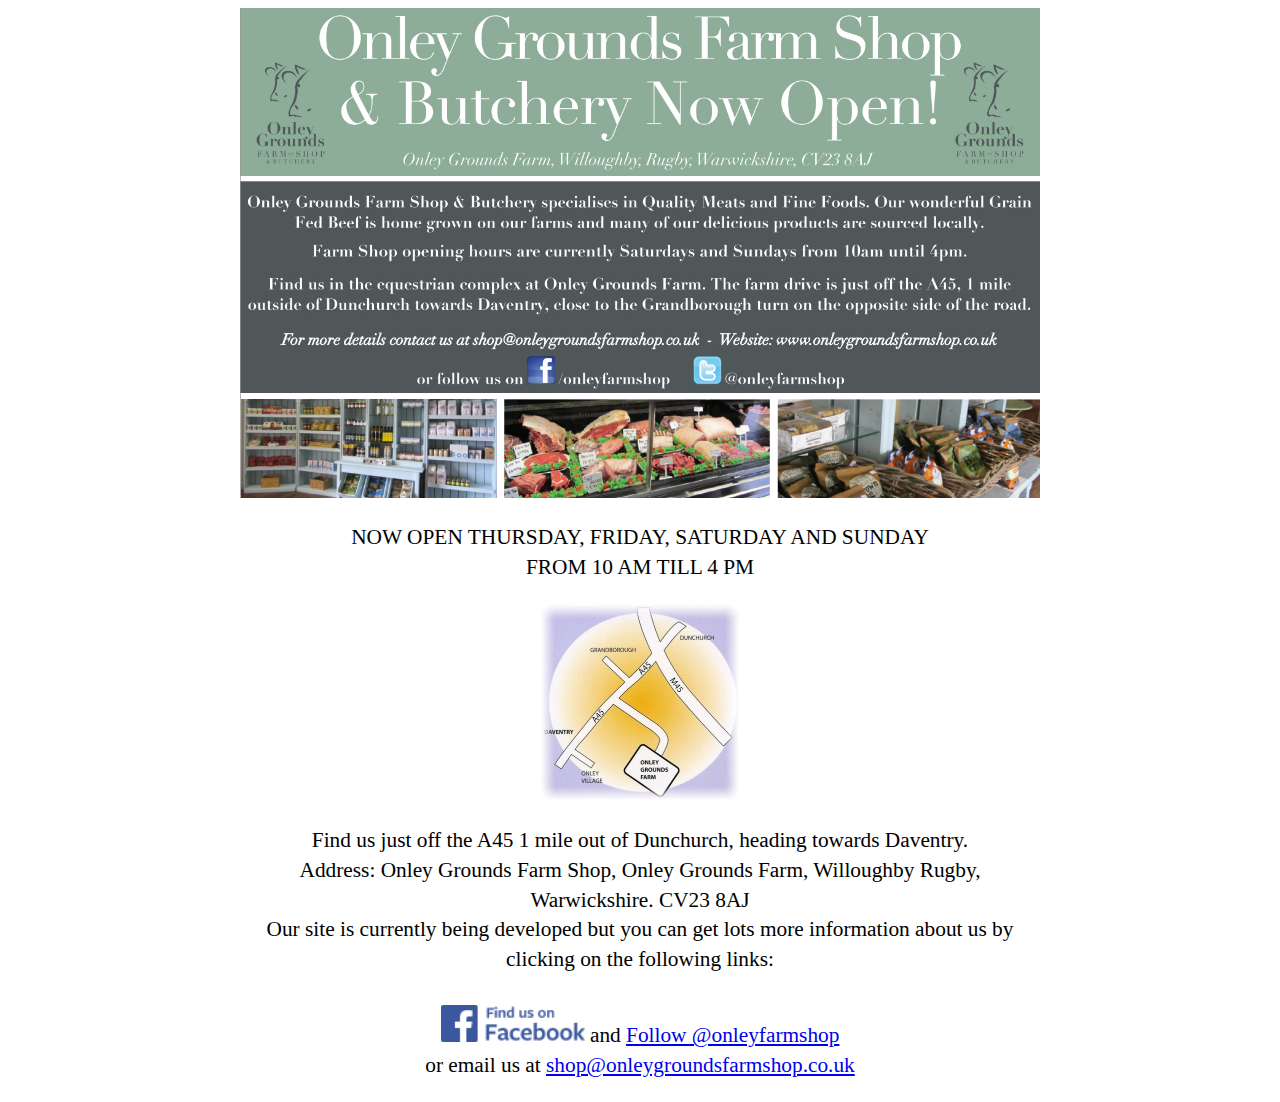
<file: index.html>
<!doctype html>
<html>
<head>
<meta charset="UTF-8">
<title>Onley Grounds Farm Shop & Butchery</title>
<link href="main.css" rel="stylesheet" type="text/css">
<script>
  (function(i,s,o,g,r,a,m){i['GoogleAnalyticsObject']=r;i[r]=i[r]||function(){
  (i[r].q=i[r].q||[]).push(arguments)},i[r].l=1*new Date();a=s.createElement(o),
  m=s.getElementsByTagName(o)[0];a.async=1;a.src=g;m.parentNode.insertBefore(a,m)
  })(window,document,'script','//www.google-analytics.com/analytics.js','ga');

  ga('create', 'UA-51202902-1', 'onleygroundsfarmshop.co.uk');
  ga('send', 'pageview');

</script>
</head>

<body>
<div class="center">

<div id="logoContainer">
<img id="logo" alt="Onley Grounds Farm Shop Logo" src="flyer.jpg" />
</div>

<div id="opening" class="text">
<p>NOW OPEN THURSDAY, FRIDAY, SATURDAY AND SUNDAY<br> FROM 10 AM TILL 4 PM</p></div>

<div id="mapContainer">
  <img id="locationMapImage" src="location_map.jpg" alt="location map"/> </div>
  <div id="contact" class="text">
<p>Find us just off the A45 1 mile out of Dunchurch, heading towards Daventry.<br>
Address: Onley Grounds Farm Shop, Onley Grounds Farm, Willoughby Rugby, Warwickshire. CV23 8AJ
<br/>
Our site is currently being developed but you can get lots more information about us by clicking on the following links: <br><br>
<a href="https://www.facebook.com/onleyfarmshop"><img src="FB_FindUsOnFacebook-114.png" width="144" height="37" alt="Find us on Facebook"/></a> and <a href="https://twitter.com/onleyfarmshop" class="twitter-follow-button" data-show-count="false" data-size="large">Follow @onleyfarmshop</a><br> or email us at <a href="mailto:shop@onleygroundsfarmshop.co.uk">shop@onleygroundsfarmshop.co.uk</a>
  </p></div>

</div>

<script>!function(d,s,id){var js,fjs=d.getElementsByTagName(s)[0],p=/^http:/.test(d.location)?'http':'https';if(!d.getElementById(id)){js=d.createElement(s);js.id=id;js.src=p+'://platform.twitter.com/widgets.js';fjs.parentNode.insertBefore(js,fjs);}}(document, 'script', 'twitter-wjs');</script>
</body>
</html>
</file>
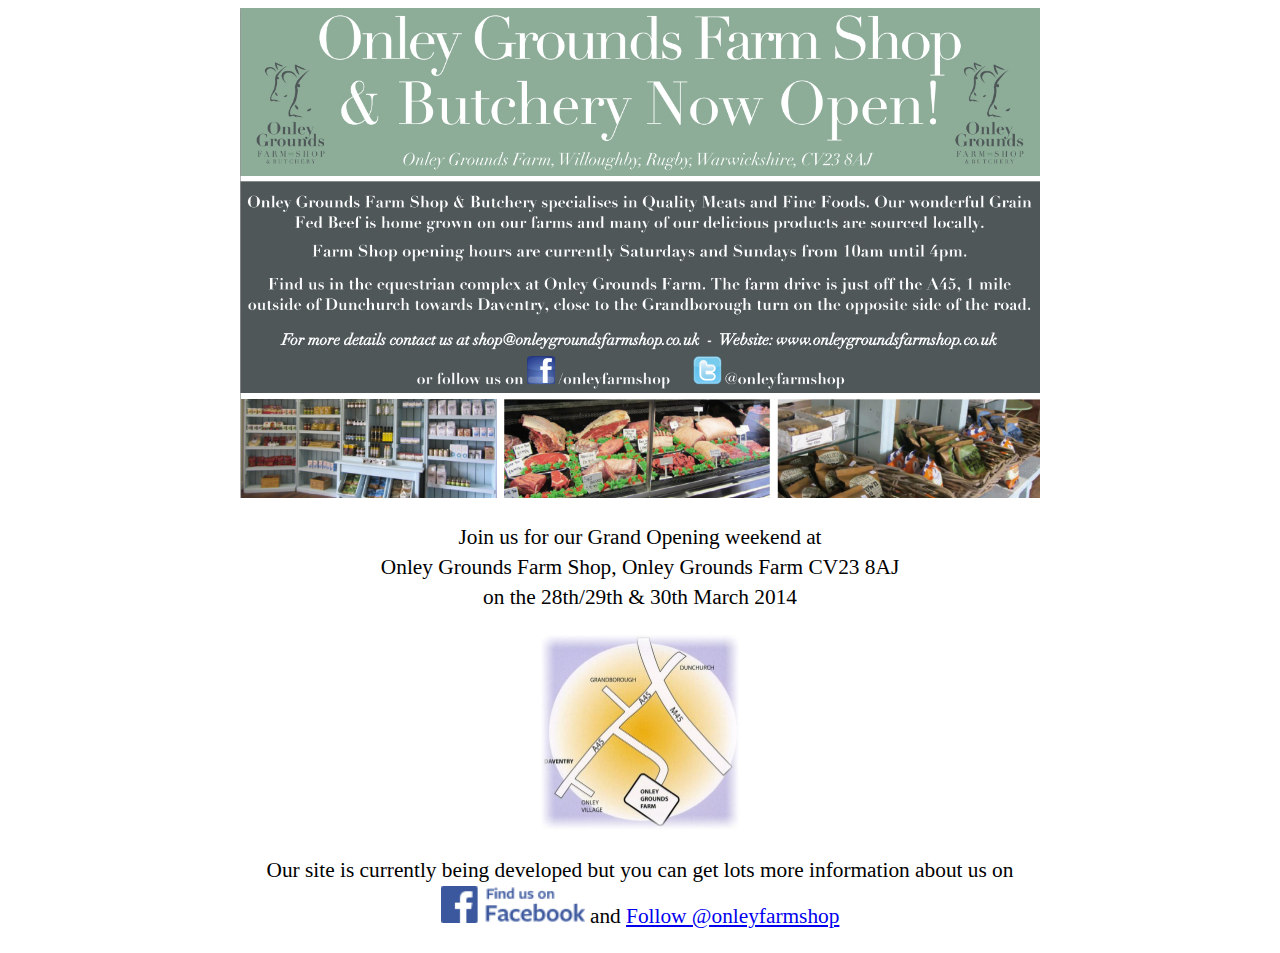
<file: Farm_Shop.html>
<!doctype html>
<html>
<head>
<meta charset="UTF-8">
<title>Onley Grounds Farm Shop & Butchery</title>
<link href="main.css" rel="stylesheet" type="text/css">
</head>

<body>
<div class="center">

<div id="logoContainer">
<img id="logo" alt="Onley Grounds Farm Shop Logo" src="flyer.jpg" />
</div>

<div id="opening" class="text">
<p>Join us for our Grand Opening weekend at <br/>Onley Grounds Farm Shop, Onley Grounds Farm CV23 8AJ<br/> on the 28th/29th & 30th March 2014</p></div>

<div id="mapContainer">
  <img id="locationMapImage" src="location_map.jpg" alt="location map"/> </div>
  <div id="contact" class="text">
<p>Our site is currently being developed but you can get lots more information about us on<br/>
<a href="https://www.facebook.com/onleyfarmshop"><img src="FB_FindUsOnFacebook-114.png" width="144" height="37" alt="Find us on Facebook"/></a> and <a href="https://twitter.com/onleyfarmshop" class="twitter-follow-button" data-show-count="false" data-size="large">Follow @onleyfarmshop</a>
  </p></div>

</div>

<script>!function(d,s,id){var js,fjs=d.getElementsByTagName(s)[0],p=/^http:/.test(d.location)?'http':'https';if(!d.getElementById(id)){js=d.createElement(s);js.id=id;js.src=p+'://platform.twitter.com/widgets.js';fjs.parentNode.insertBefore(js,fjs);}}(document, 'script', 'twitter-wjs');</script>
</body>
</html>
</file>
<file: main.css>
@charset "UTF-8";
.center {
	position: relative;
	/* [disabled]top: 0; */
	/* [disabled]bottom: 0; */
	/* [disabled]left: 0; */
	/* [disabled]right: 0; */
	/* [disabled]margin-top: 100px; */
	margin-right: auto;
	margin-left: auto;
	margin-bottom: 0px;
	width: 800px;
}
#logo {
	width: 800px;
}
.center #logoContainer {
	width: 800px;
	margin-left: auto;
	margin-right: auto;
	position: relative;
}
.center #counterContainer {
	margin-left: auto;
	margin-right: auto;
	width: 350px;
	height: 250px;
}
#counterImage {
	width: 350px;
	/* [disabled]height: 287px; */
}
.center #mapContainer {
	width: 200px;
	margin-right: auto;
	margin-left: auto;
	position: relative;
}
.center #mapContainer #locationMapImage {
	width: 200px;
}
.text p  {
	text-align: center;
	font-size: 16pt;
}
p {
	line-height: 1.4em;
}
</file>
